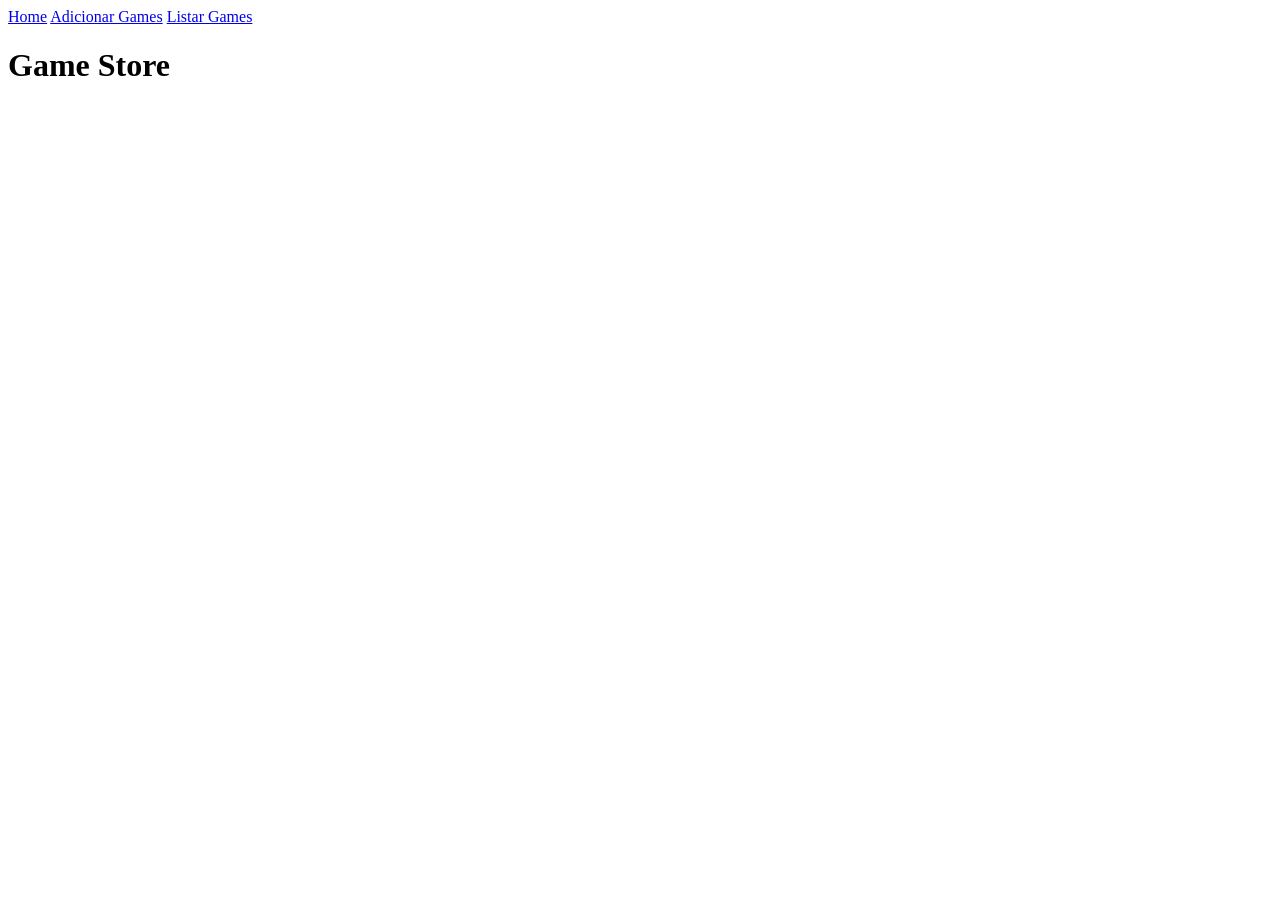
<file: src/main/resources/templates/index.html>
<!DOCTYPE html>
<html lang="pt-br" xmlns="https://thymeleaf.org">
<head>
    <meta charset="UTF-8">
    <meta name="viewport" content="width=device-width, initial-scale=1.0">
    <title>HOME</title>
    <link rel="stylesheet" th:href="@{css/style.css}">
</head>
<body>
    <header>
        <nav>
            <a href="/home">Home</a>
            <a href="/game-add">Adicionar Games</a>
            <a href="/game-list">Listar Games</a>
        </nav>
    </header>
    <h1>Game Store</h1>

</body>
</html>
</file>
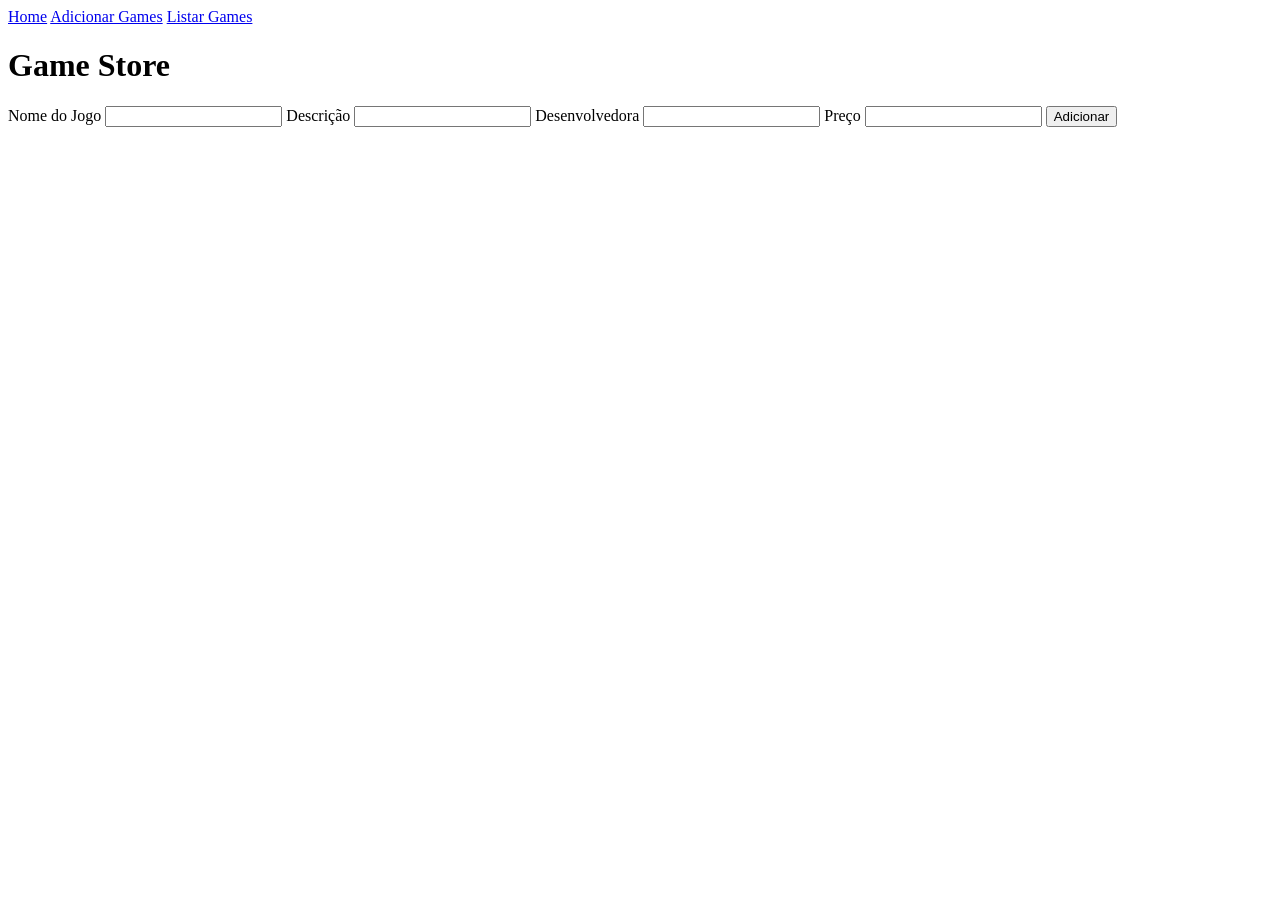
<file: src/main/resources/templates/games/add.html>
<!DOCTYPE html>
<html lang="pt-br" xmlns="https://thymeleaf.org">
<head>
    <meta charset="UTF-8">
    <meta name="viewport" content="width=device-width, initial-scale=1.0">
    <title>HOME</title>
    <link rel="stylesheet" th:href="@{css/style.css}">
</head>
<body>
    <header>
        <nav>
            <a href="/home">Home</a>
            <a href="/game-add">Adicionar Games</a>
            <a href="/game-list">Listar Games</a>
        </nav>
    </header>
    <h1>Game Store</h1>
    <form action="" method="post">
        <label for="nome">Nome do Jogo</label>
        <input type="text" name="nome" id="nome">
        <label for="descricao">Descrição</label>
        <input type="text" name="descricao" id="descricao">
        <label for="desenvolvedora">Desenvolvedora</label>
        <input type="text" name="desenvolvedora" id="desenvolvedora">
        <label for="preco">Preço</label>
        <input type="text" name="preco" id="preco">
        <button type="submit">Adicionar</button>
    </form>

</body>
</html>
</file>
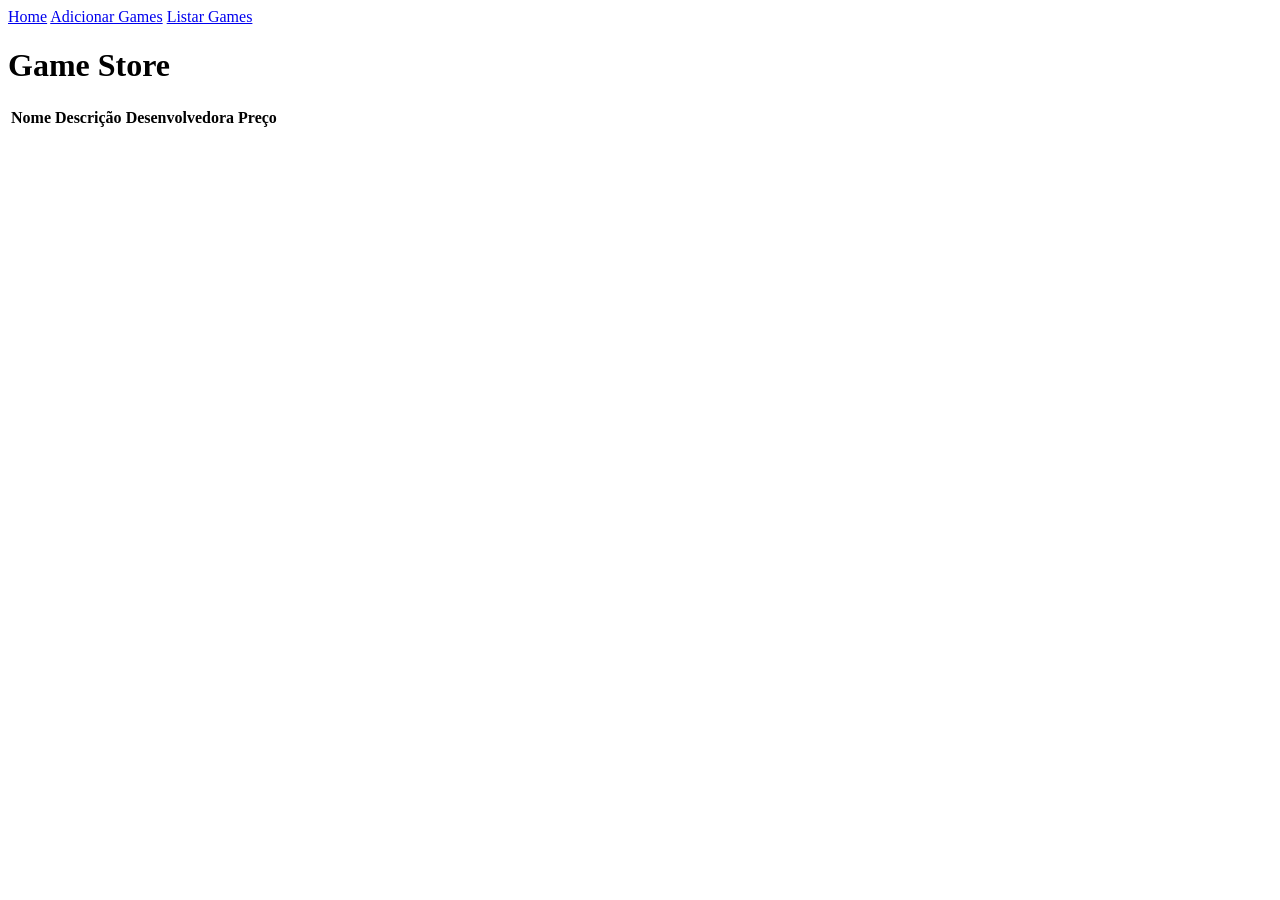
<file: src/main/resources/templates/games/list.html>
<!DOCTYPE html>
<html lang="pt-br" xmlns="https://thymeleaf.org">
<head>
    <meta charset="UTF-8">
    <meta name="viewport" content="width=device-width, initial-scale=1.0">
    <title>HOME</title>
    <link rel="stylesheet" th:href="@{css/style.css}">
</head>
<body>
    <header>
        <nav>
            <a href="/home">Home</a>
            <a href="/game-add">Adicionar Games</a>
            <a href="/game-list">Listar Games</a>
        </nav>
    </header>
    <h1>Game Store</h1>
    <table class="table">
        <thead>
            <tr>
                <th scope="col">Nome</th>
                <th scope="col">Descrição</th>
                <th scope="col">Desenvolvedora</th>
                <th scope="col">Preço</th>
            </tr>
        </thead>
        <tbody>
            <!-- Para cada jogo da tabela, criar uma linha com as informações do jogo -->
            <tr th:each="game : ${games}">
                <td th:text="${game.nome}"></td>
                <td th:text="${game.descricao}"></td>
                <td th:text="${game.desenvolvedora}"></td>
                <td th:text="${game.preco}"></td>
            </tr>
        </tbody>
    </table>

</body>
</html>
</file>
